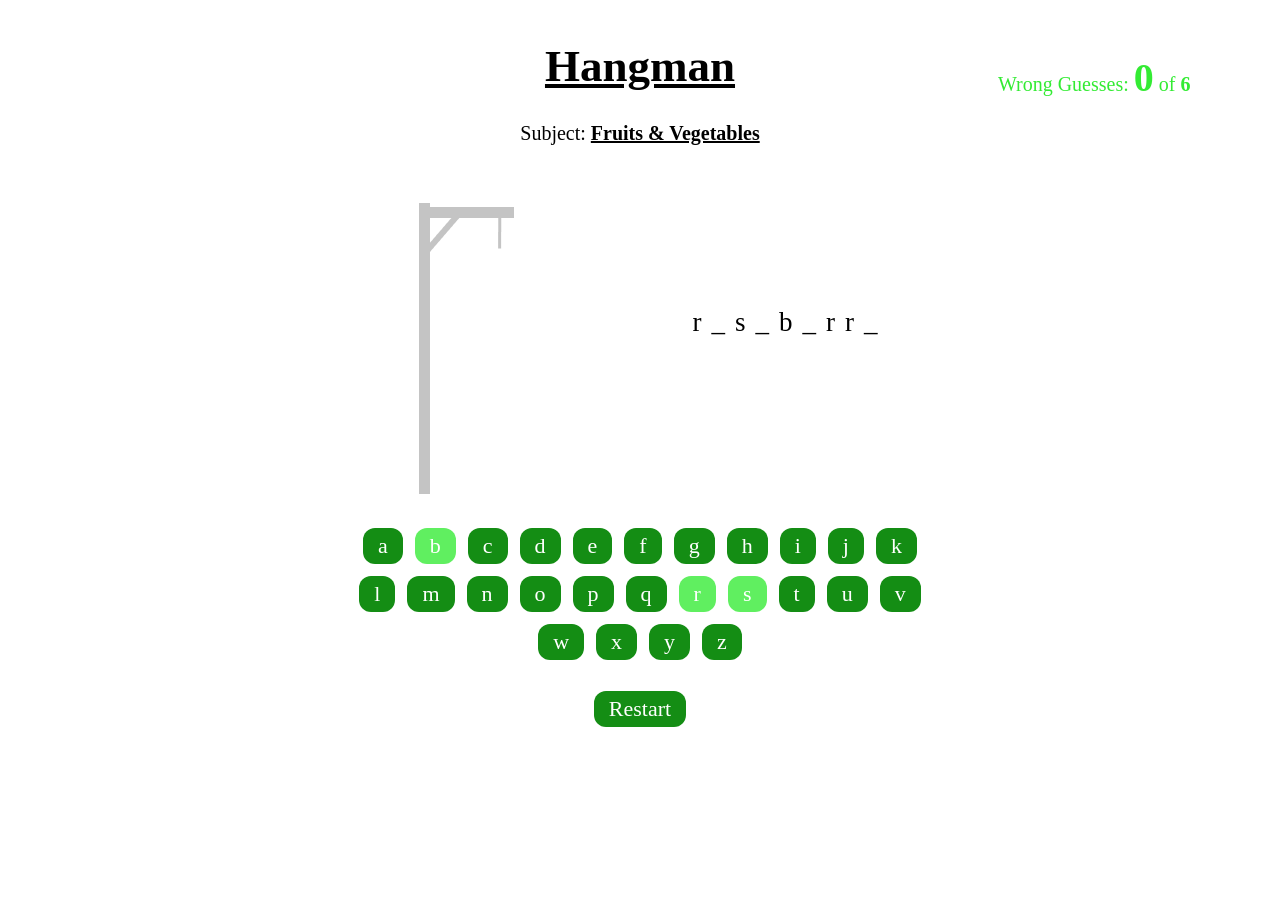
<file: index.html>
<!DOCTYPE html>
<html lang="en">
  <head>
    <meta charset="UTF-8" />
    <meta http-equiv="X-UA-Compatible" content="IE=edge" />
    <meta name="viewport" content="width=device-width, initial-scale=1.0" />
    <title>Hangman</title>
    <link rel="stylesheet" href="./styles.css" />
  </head>
  <body>
    <center>
      <h1 class="hangman_title">Hangman</h1>
      <p class="wrong_guesses">
        Wrong Guesses: <span class="guess current_guesses"></span> of
        <span class="guess all_guesses"></span>
      </p>
      <p class="subject">
        Subject:
        <b
          ><u><span></span></u
        ></b>
      </p>
      <div class="action_container">
        <div class="images">
          <img src="./images/0.jpg" alt="" />
        </div>
        <div class="word"></div>
      </div>

      <div class="end_container">
        <div class="model_container">
          <h1 class="result won"></h1>
          <p class="model_random_word">
            The word was: <span>great wall of china </span>
          </p>
          <p class="model_wrong_guesses">Wrong guesses: <span></span></p>
          <button
            class="restart_button play_again_btn"
            onclick="location.reload()"
          >
            Play Again
          </button>
        </div>
      </div>

      <div class="keyboard"></div>

      <button class="restart_button" onclick="location.reload()">
        Restart
      </button>
    </center>

    <script src="script.js"></script>
  </body>
</html>
</file>
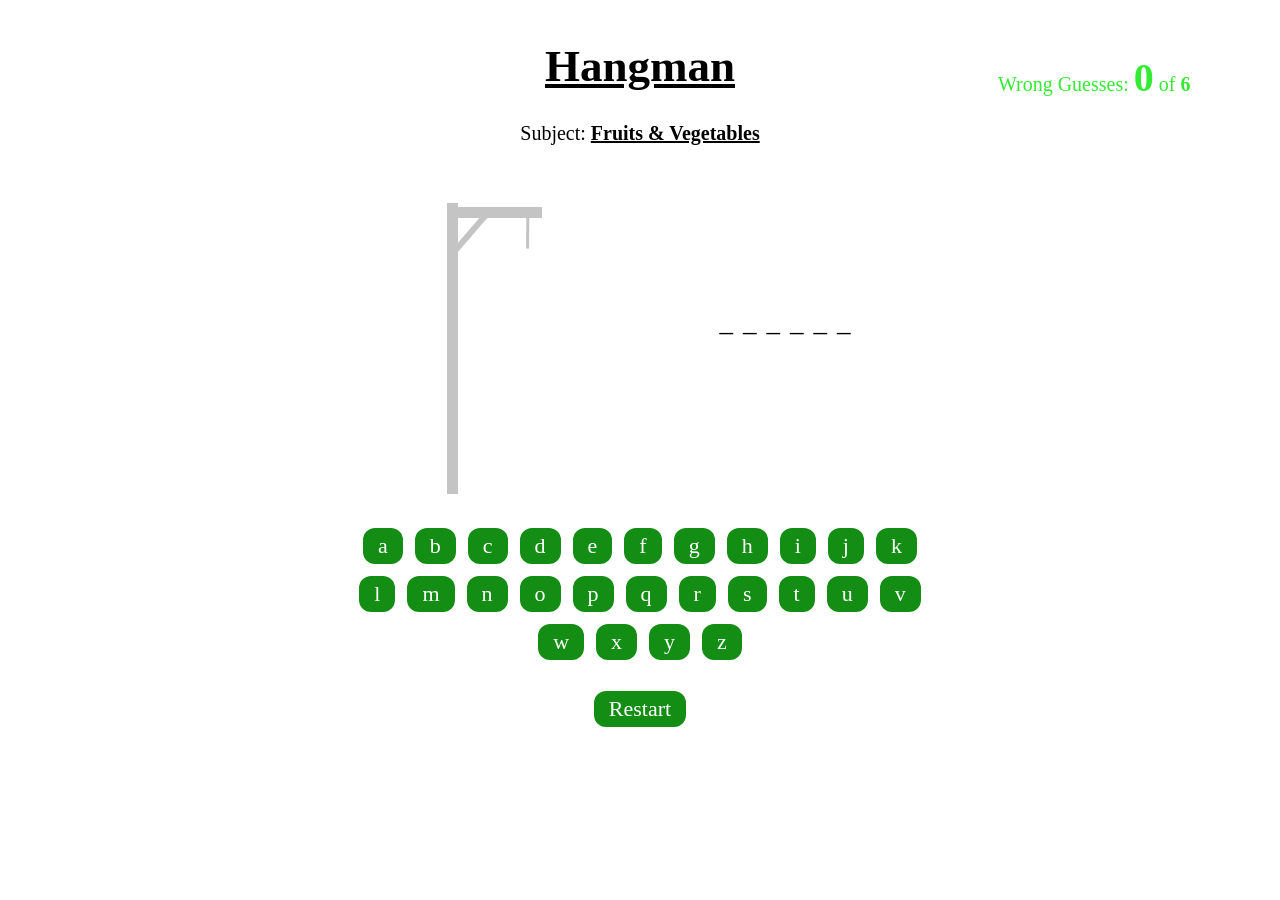
<file: game.html>
<!DOCTYPE html>
<html lang="en">
  <head>
    <meta charset="UTF-8" />
    <meta http-equiv="X-UA-Compatible" content="IE=edge" />
    <meta name="viewport" content="width=device-width, initial-scale=1.0" />
    <title>Hangman</title>
    <link rel="stylesheet" href="./game.css" />
  </head>
  <body>
    <center>
      <h1 class="hangman_title">Hangman</h1>
      <p class="wrong_guesses">
        Wrong Guesses: <span class="guess current_guesses"></span> of
        <span class="guess all_guesses"></span>
      </p>
      <p class="subject">
        Subject:
        <b
          ><u><span></span></u
        ></b>
      </p>
      <div class="action_container">
        <div class="images">
          <img src="./images/0.jpg" alt="" />
        </div>
        <div class="word"></div>
      </div>

      <div class="end_container">
        <div class="model_container">
          <h1 class="result won"></h1>
          <p class="model_random_word">
            The word was: <span>great wall of china </span>
          </p>
          <p class="model_wrong_guesses">Wrong guesses: <span></span></p>
          <button
            class="restart_button play_again_btn"
            onclick="location.reload()"
          >
            Play Again
          </button>
        </div>
      </div>

      <div class="keyboard"></div>

      <button class="restart_button" onclick="location.reload()">
        Restart
      </button>
    </center>

    <script src="hangman.js"></script>
  </body>
</html>
</file>
<file: styles.css>
* {
  margin: 0;
  font-family: cursive;
}

.hangman_title {
  margin-top: 40px;
  text-decoration: underline;
  font-size: 45px;
}

.subject {
  margin-top: 30px;
  font-size: 20px;
}

.wrong_guesses {
  font-size: 20px;
  position: fixed;
  top: 6%;
  right: 7%;
}

.guess {
  font-size: 20px;
  font-weight: bold;
}

.current_guesses {
  font-size: 40px;
}

.action_container {
  margin-top: 0px;
  display: flex;
  justify-content: center;
  align-items: center;
}

.action_container .word {
  font-size: 27px;
}

.action_container .word span {
  margin-right: 10px;
}

.word span.empty {
  margin-right: 25px;
}

.images img {
  margin-right: 100px;
}

.restart_button,
.keyboard_button {
  background-color: rgb(20, 141, 20);
  border: none;
  border-radius: 12px;
  font-size: 22px;
  color: white;
  padding: 5px 15px;
  margin: 6px;
  cursor: pointer;
  transition: all 0.1s ease;
}

.restart_button:hover,
.keyboard_button:hover {
  background-color: rgba(29, 131, 29, 0.253);
}

.keyboard_button.correct:disabled,
.keyboard_button:disabled {
  background-color: rgba(29, 233, 29, 0.7);
}

.keyboard_button.wrong:disabled {
  background-color: red;
}

.restart_button {
  margin-top: 25px;
}

.keyboard {
  margin-top: 23px;
  max-width: 600px;
}

.wrong_guesses {
  color: rgba(29, 233, 29, 0.9);
  transition: all 0.3s ease;
}

.end_container {
  visibility: hidden;
  position: fixed;
  top: 0;
  left: 0;
  width: 100%;
  height: 100vh;
  z-index: 99;
  background: rgba(0, 0, 0, 0.8);
  transition: all 0.3s ease;
}

@keyframes model {
  0% {
    top: 40%;
    opacity: 0.1;
  }
  100% {
    top: 50%;
    opacity: 1;
  }
}

.model_container {
  position: absolute;
  border-radius: 12px;
  width: 500px;
  height: 30vh;
  display: flex;
  flex-direction: column;
  justify-content: center;
  align-items: center;
  background-color: white;
  top: 50%;
  left: 50%;
  transform: translate(-50%, -50%);
}

.result {
  margin-bottom: 10px;
  font-size: 40px;
}

.model_random_word {
  margin-bottom: 10px;
}

.model_wrong_guesses {
  display: none;
}

.result.won::after {
  content: "You Won!";
  color: rgb(20, 141, 20);
}

.result.lost::after {
  content: "You Lost!";
  color: red;
}

.model_container p {
  font-size: 18px;
}

.model_random_word span {
  font-size: 23px;
}

.model_random_word span,
.model_wrong_guesses span {
  font-weight: bold;
}

.model_wrong_guesses span {
  font-size: 30px;
  position: relative;
  top: 10%;
}
</file>
<file: game.css>
* {
  margin: 0;
  font-family: cursive;
}

.hangman_title {
  margin-top: 40px;
  text-decoration: underline;
  font-size: 45px;
}

.subject {
  margin-top: 30px;
  font-size: 20px;
}

.wrong_guesses {
  font-size: 20px;
  position: fixed;
  top: 6%;
  right: 7%;
}

.guess {
  font-size: 20px;
  font-weight: bold;
}

.current_guesses {
  font-size: 40px;
}

.action_container {
  margin-top: 0px;
  display: flex;
  justify-content: center;
  align-items: center;
}

.action_container .word {
  font-size: 27px;
}

.action_container .word span {
  margin-right: 10px;
}

.word span.empty {
  margin-right: 25px;
}

.images img {
  margin-right: 100px;
}

.restart_button,
.keyboard_button {
  background-color: rgb(20, 141, 20);
  border: none;
  border-radius: 12px;
  font-size: 22px;
  color: white;
  padding: 5px 15px;
  margin: 6px;
  cursor: pointer;
  transition: all 0.1s ease;
}

.restart_button:hover,
.keyboard_button:hover {
  background-color: rgba(29, 131, 29, 0.253);
}

.keyboard_button.correct:disabled,
.keyboard_button:disabled {
  background-color: rgba(29, 233, 29, 0.7);
}

.keyboard_button.wrong:disabled {
  background-color: red;
}

.restart_button {
  margin-top: 25px;
}

.keyboard {
  margin-top: 23px;
  max-width: 600px;
}

.wrong_guesses {
  color: rgba(29, 233, 29, 0.9);
  transition: all 0.3s ease;
}

.end_container {
  visibility: hidden;
  position: fixed;
  top: 0;
  left: 0;
  width: 100%;
  height: 100vh;
  z-index: 99;
  background: rgba(0, 0, 0, 0.8);
  transition: all 0.3s ease;
}

@keyframes model {
  0% {
    top: 40%;
    opacity: 0.1;
  }
  100% {
    top: 50%;
    opacity: 1;
  }
}

.model_container {
  position: absolute;
  border-radius: 12px;
  width: 500px;
  height: 30vh;
  display: flex;
  flex-direction: column;
  justify-content: center;
  align-items: center;
  background-color: white;
  top: 50%;
  left: 50%;
  transform: translate(-50%, -50%);
}

.result {
  margin-bottom: 10px;
  font-size: 40px;
}

.model_random_word {
  margin-bottom: 10px;
}

.model_wrong_guesses {
  display: none;
}

.result.won::after {
  content: "You Won!";
  color: rgb(20, 141, 20);
}

.result.lost::after {
  content: "You Lost!";
  color: red;
}

.model_container p {
  font-size: 18px;
}

.model_random_word span {
  font-size: 23px;
}

.model_random_word span,
.model_wrong_guesses span {
  font-weight: bold;
}

.model_wrong_guesses span {
  font-size: 30px;
  position: relative;
  top: 10%;
}
</file>
